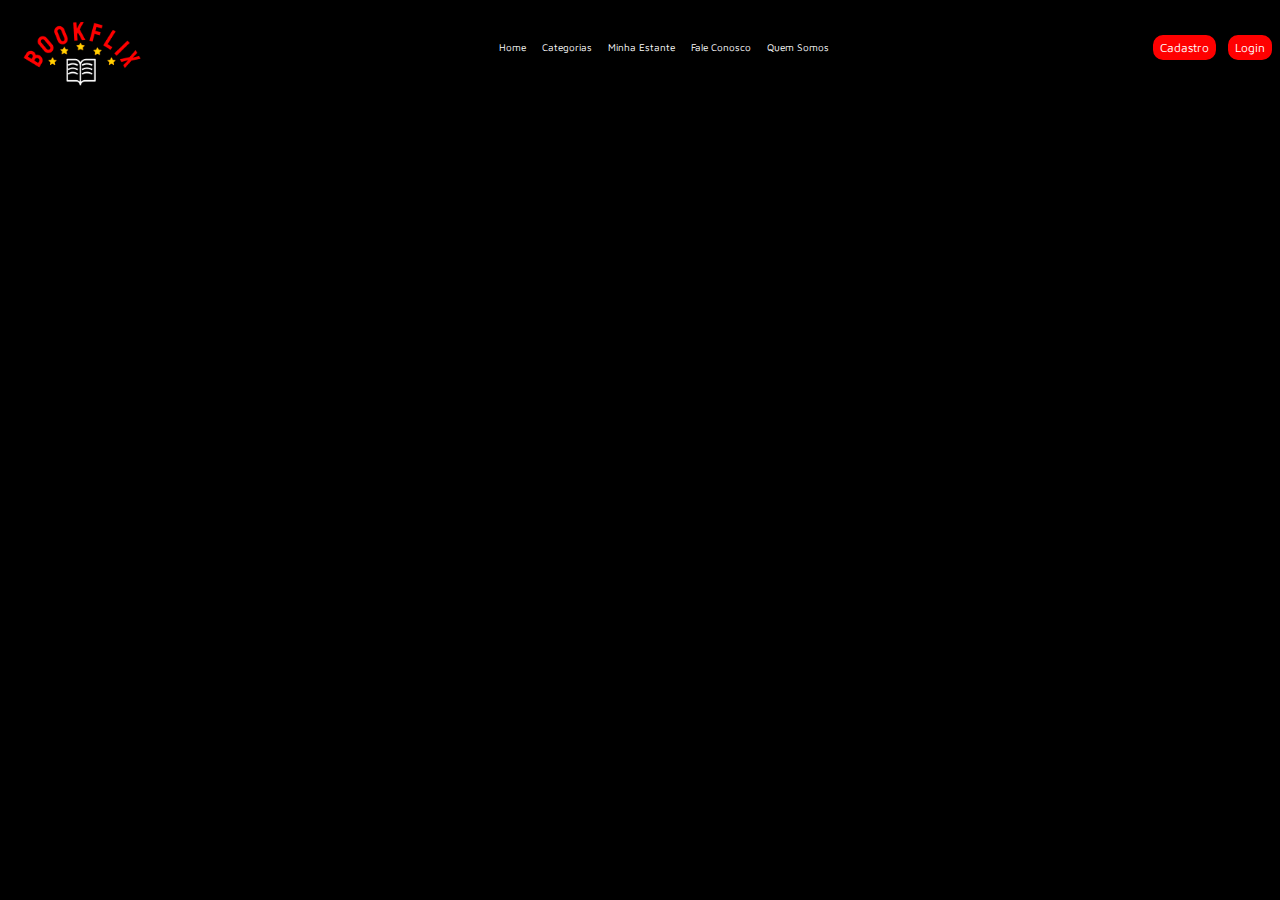
<file: index.html>
<!DOCTYPE html>
<html lang="en">

<head>
  <meta charset="UTF-8">
  <meta http-equiv="X-UA-Compatible" content="IE=edge">
  <meta name="viewport" content="width=device-width, initial-scale=1.0">
  <!-- Links do Google Fonts -->
  <link rel="preconnect" href="https://fonts.googleapis.com">
  <link rel="preconnect" href="https://fonts.gstatic.com" crossorigin>
  <link href="https://fonts.googleapis.com/css2?family=Maven+Pro&display=swap" rel="stylesheet">
  <!-- Link do nosso arquivo CSS -->
  <link rel="stylesheet" href="./assets/css/style.css">
  <title>BookFlix</title>
</head>

<body>
  <header>
    <img src="./assets/img/Group 2 1LOGO.svg" alt="BookFlix">
    <nav>
      <ul>
        <li>
          <a href="">Home</a>
        </li>
        <li>
          <a href="">Categorias</a>
        </li>
        <li>
          <a href="">Minha Estante</a>
        </li>
        <li>
          <a href="">Fale Conosco</a>
        </li>
        <li>
          <a href="">Quem Somos</a>
        </li>
      </ul>
      
    </nav>
    <nav>
    <button class="btn-1">Cadastro</button>
    <button class="btn-2">Login</button>
    </nav>
  </header>
  <main>
    <h1>BookFlix</h1>
    <h2>Como fazemos</h2>
    <section>
      <div>
        <h3>TÍTULO</h3>
        <p>Lorem ipsum dolor sit amet consectetur, adipisicing elit. Dicta adipisci dignissimos repellendus officia accusamus! Aspernatur, enim, quisquam harum natus non rerum tempore, molestias alias consequatur repellendus possimus reprehenderit molestiae earum.</p>
      </div>
      <div>
        <h3>Qualidade do curso</h3>
        <p>Lorem ipsum dolor sit amet consectetur adipisicing elit. Nobis veniam voluptatibus perspiciatis iusto expedita quisquam hic itaque nemo maiores voluptas ullam voluptates quaerat alias distinctio, unde illo at repudiandae eos.</p>
      </div>
    </section>
  </main>
  <footer>

  </footer>
</body>

</html>
</file>
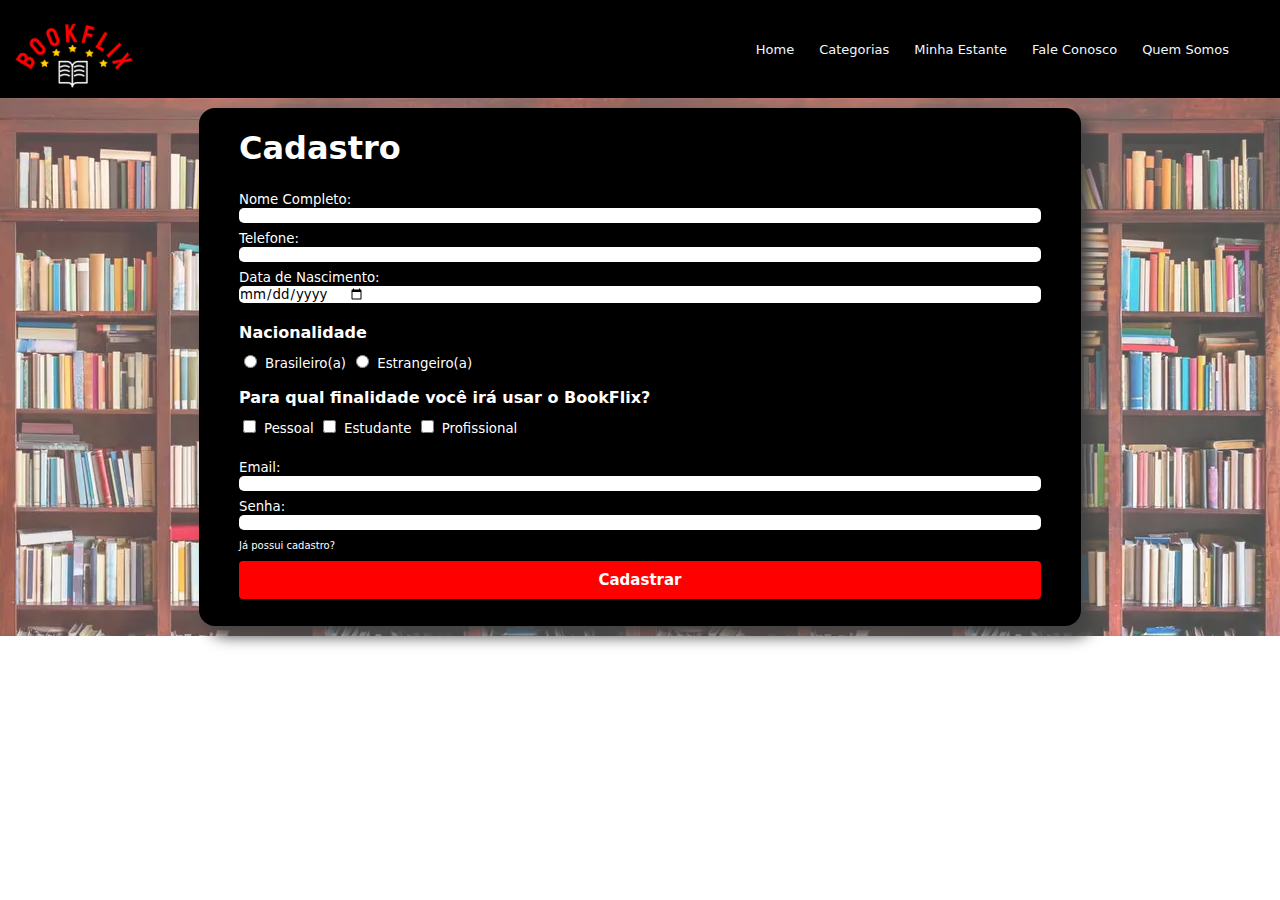
<file: cadastro/cadastro.html>
<!DOCTYPE html>
<html lang="en">
<head>
    <meta charset="UTF-8">
    <meta http-equiv="X-UA-Compatible" content="IE=edge">
    <meta name="viewport" content="width=device-width, initial-scale=1.0">
    <!-- Links do Google Fonts -->
    <link rel="preconnect" href="https://fonts.googleapis.com">
    <link rel="preconnect" href="https://fonts.gstatic.com" crossorigin>
    <link href="https://fonts.googleapis.com/css2?family=Maven+Pro&display=swap" rel="stylesheet">
    <!-- Link do nosso arquivo CSS -->
    <link rel="stylesheet" href="cadastro.css">
    <script src="cadastro.js" defer></script>
    <title>Cadastro</title>
</head>

<body>
    <header>
      <img src="./img/Group 2 1LOGO.png" alt="BookFlix">
      <nav>
        <ul>
          <li>
            <a href="">Home</a>
          </li>
          <li>
            <a href="">Categorias</a>
          </li>
          <li>
            <a href="">Minha Estante</a>
          </li>
          <li>
            <a href="">Fale Conosco</a>
          </li>
          <li>
            <a href="">Quem Somos</a>
          </li>
          
          <!-- <li class="dropdown">
            <a href="javascript:void(0)" class="dropbtn">Dropdown</a>
            <div class="dropdown-content">
              <a href="#">Link 1</a>
              <a href="#">Link 2</a>
              <a href="#">Link 3</a>
            </div>
          </li> -->
        </ul>
        <div class="dropdown">
          <img src="./img/Menu (branco).png" alt="Cinque Terre">
        <!-- <div class="dropdown">
          <button class="dropbtn">Menu</button> -->
          <div class="dropdown-content">
          <a href="#">Link 1</a>
          <a href="#">Link 2</a>
          <a href="#">Link 3</a>
          </div>
        </div>
      </nav>
    </header>
    
    <main> 
      <form>
        <section class="sec1">
        <h1>Cadastro</h1>
        <!-- O atributo name faz um laço entre o [label] e seu respectivo [input] não permitindo que seja selecionddo duas opções ao mesmo tempo -->
        <!-- O atributo [id] faz com que o navegador reconhça o respectivo label deixando o mesmo clicável -->
        
        <label for="nome">Nome Completo:</label>
        <input class="input_1" type="text" id="nome">
        <label for="tel">Telefone:</label>
        <input class="input_1" type="tel" name="tel" id="tel">
        <label for="date">Data de Nascimento:</label>
        <input class="input_1" type="date" name="date" id="date">
        </section>
        <section class="sec2">
            <h4 class="p1">Nacionalidade</h4>
            <!-- O atributo [value] sobe para o navegador a opção escolhida -->
            <input type="radio" name="nacionalidade" id="brasil" value="brasil">
            <label for="brasil">Brasileiro(a)</label>
            <input type="radio" name="nacionalidade" id="outro" value="brasil">
            <label for="outro">Estrangeiro(a)</label>
        </section>
        <section>
            <h4 class="p2">Para qual finalidade você irá usar o BookFlix?</h4>
            <input type="checkbox" name="finalidade" id="Pessoal" value="Pessoal">
            <label for="Pessoal">Pessoal</label>
            <input type="checkbox" name="finalidade" id="Estudo" value="Estudo">
            <label for="Estudo">Estudante</label>
            <input type="checkbox" name="finalidade" id="profissional" value="profissional">
            <label for="profissional">Profissional</label>
        </section>
        <section class="sec4">
            <br>
            <label for="email">Email:</label>
            <input class="input_1" type="email" name="email" id="email">
            <label for="password">Senha:</label>
            <input class="input_1" type="password" name="password" id="password">
            <p>Já possui cadastro?</p>
            <!-- <button class="btn1" style="vertical-align:middle"><span>Cadastrar</span></button> -->
        </section>
        <section class="sec5">
        <button class="btn1" style="vertical-align:middle"><span>Cadastrar</span></button>
        </section>
    </form>
    </main>
</body>
</html>
</file>
<file: assets/css/style.css>
/* REMOVENDO O ESPAÇAMENTO DE TODO O SITE ATRAVÉS DO COMANDO '*' */
* {
    font-family: 'Maven Pro', sans-serif;
    margin: 0;
    background-color: #000;
    
  }
  
  header {
    display: flex;
    justify-content: space-between;
    padding: 8px; /* Espaçamento ao redor */
    margin-bottom: 12px;
    background-color: #000;
    margin-bottom:0%;
  }
  
  nav {
    /* Podemos usar as propriedades abaixo para alinhas todos os elementos filhos do elemento 'nav' no centro do eixo */
    display: flex;
    align-items: center;
    font-size: 10px;
  }
  
  ul {
    display: flex;
    margin-right: 16px;
    /* Podemos aplicar as duas propriedades abaixo para alinhas os elementos 'li' no centro do eixo */
    height: 100%;
    align-items: center;
    
  }
  
  @media (max-width: 800px) {
    ul {
      display: none;
    }
  }
  
  
  .btn-1 {
    border: 2px solid red;
      padding: 3px 5px;
      border-radius: 10px;
      background-color: red;
      color: #fff;
      margin-left: 12px;
      font-size:  12px;
  }
  
  .btn-2 {
    border: 2px solid red;
      padding: 3px 5px;
      border-radius: 10px;
      background-color: red;
      color: #fff;
      margin-left: 12px;
      font-size:  12px;
  }
  
  img {
    margin-left: 10px;
  }
  
  nav ul li {
    list-style-type: none; /* Pontos que são criados, por padrão em listas */
    margin-left: 16px;
  }
  
  a {
    text-decoration: none;
    color: #fff;
  }
  
  main {
    background-color: #000;
  }
  
  footer {
    background-color: #000;
  }
</file>
<file: cadastro/cadastro.css>
* {
    font-family: system-ui, -apple-system, BlinkMacSystemFont, 'Segoe UI', Roboto, Oxygen, Ubuntu, Cantarell, 'Open Sans', 'Helvetica Neue', sans-serif;
}


body {margin: 0%;}

header {
    display:flex;
    justify-content:space-between;
    align-items: center;
    background-color: black;
    padding: 10px;

}

/* img {
    margin-left: 20px;
    margin-bottom: 10px;
} */

nav {
    font-size:small;
    display: flex;
    align-items: center;
}

div {
  display: flex;
  align-items: center;
}

.dropdown {
  position: relative;
  display: inline-block;
}

@media (min-width: 699px) {
  .dropdown {
    display: none;
  }
}

.dropbtn {
  background-color: #000000;
  color: white;
  padding: 16px;
  font-size: 16px;
  border: none;
  cursor: pointer;
  margin: 0%;
}

.dropdown-content {
  display: none;
  position: absolute;
  background-color: #f9f9f9;
  min-width: 160px;
  box-shadow: 0px 8px 16px 0px rgba(0,0,0,0.2);
  z-index: 1;
}

.dropdown-content a {
  color: black;
  padding: 12px 16px;
  text-decoration: none;
  display: block;
}

.dropdown-content a:hover {background-color: #f1f1f1}

.dropdown:hover .dropdown-content {
  display: block;
}

.dropdown:hover .dropbtn {
  background-color: #3e8e41;
}

/* li.dropdown {
    display: inline-block;
  }
  
  .dropdown-content {
    display: none;
    position: absolute;
    background-color: #f9f9f9;
    min-width: 160px;
    box-shadow: 0px 8px 16px 0px rgba(0,0,0,0.2);
    z-index: 1;
  }
  
  .dropdown-content a {
    color: black;
    padding: 12px 16px;
    text-decoration: none;
    display: block;
    text-align: left;
  }
  
  .dropdown-content a:hover {background-color: #f1f1f1;}
  
  .dropdown:hover .dropdown-content {
    display: block;
  } */

.input_1 {
    display: flex;
    min-width: -webkit-fill-available;
}

input {
    margin-bottom: 5px;
    border-radius: 5px;
    padding: 0%;
    border:0cap ;
}

ul {
    display: flex;
    justify-content:space-between;
    list-style-type: none;
    margin-right: 16px;
    margin-left: 16px;
}

li {
    margin-right: 25px;
}

@media (max-width: 700px) {
  nav ul {
    display: none;
  }
}

/* main {
    padding: 10px;
    background-image: url(./img/10x10FT-Interior-Livros-Shelft-Biblioteca-Caso-Personalizado-Foto-Fundo-do-Est-dio-Vinil-Pano-de-Fundo.jpg_640x640.webp);
    margin: 0%;
} */

main {
    position: relative;
    padding: 10px;
    margin: 0%;
  }
  
  main:before {
    content: "";
    position: absolute;
    top: 0;
    left: 0;
    width: 100%;
    height: 100%;
    background-image: url(./img/10x10FT-Interior-Livros-Shelft-Biblioteca-Caso-Personalizado-Foto-Fundo-do-Est-dio-Vinil-Pano-de-Fundo.jpg_640x640.webp);
    opacity: 0.7; /* Ajuste a opacidade conforme necessário */
    z-index: -1;
  }

/* main:before {
    content: ' ';
    display: block;
    position: absolute;
    left: 0;
    top: 0;
    width: 100%;
    height: 100%;
    z-index: 1;
    opacity: 0.5;
    background-image: url('./img/10x10FT-Interior-Livros-Shelft-Biblioteca-Caso-Personalizado-Foto-Fundo-do-Est-dio-Vinil-Pano-de-Fundo.jpg_640x640.webp');
    background-repeat: no-repeat;
    background-position: 50% 0;
    background-size: cover;
  } */

form {
    display: flex;
    flex-direction: column;
    padding-left: 40px;
    padding-right: 40px;
    color: white;
    background-color: black;
    margin-left: 15%;
    margin-right: 15%;
    border-radius: 16px;
    box-shadow:  10px 10px 15px rgb(67, 67, 67);
}

@media (max-width: 470px) {
  form {
    margin: 0%;
  }
}

h1 {
    font-size:xx-large;
}

/* .btn1 {
    background-color: red;
    border: none;
    border-radius: 8px;
    color: white;
    padding: 10px 24px;
    text-align: center;
    text-decoration: none;
    display: inline-block;
    font-size: 15px;
  } */

  .btn1 {
    display: inline-block;
    border-radius: 4px;
    background-color: red;
    border: none;
    color: #FFFFFF;
    text-align: center;
    font-size: 15px;
    font-weight: bold;
    padding: 10px;
    /* width: 150px; */
    transition: all 0.5s;
    cursor: pointer;
    /* margin-top:  20px; */
  }
  
  .btn1 span {
    cursor: pointer;
    display: inline-block;
    position: relative;
    transition: 0.5s;
  }
  
  .btn1 span:after {
    content: '\00bb';
    position: absolute;
    opacity: 0;
    top: 0;
    right: -20px;
    transition: 0.5s;
  }
  
  .btn1:hover span {
    padding-right: 20px;
  }
  
  .btn1:hover span:after {
    opacity: 1;
    right: 0;
  }


button {
    margin-bottom: 26.560px;
}

.sec2 {
   display: block;
}

/* .sec4 {
  padding-bottom: 35px;
} */

.p1 {
    margin-top: 15px;
    margin-bottom: 10px;
}

.p2 {
    margin-top: 15px;
    margin-bottom: 10px;
}

a {
    text-decoration: none;
    color: aliceblue;
}

/* @media (max-width: 470px) {
  label {
    display: block;
  }
} */

label {
  margin-bottom: 10px;
  font-size:smaller;
}

.sec5 {
  display:contents;
}
</file>
